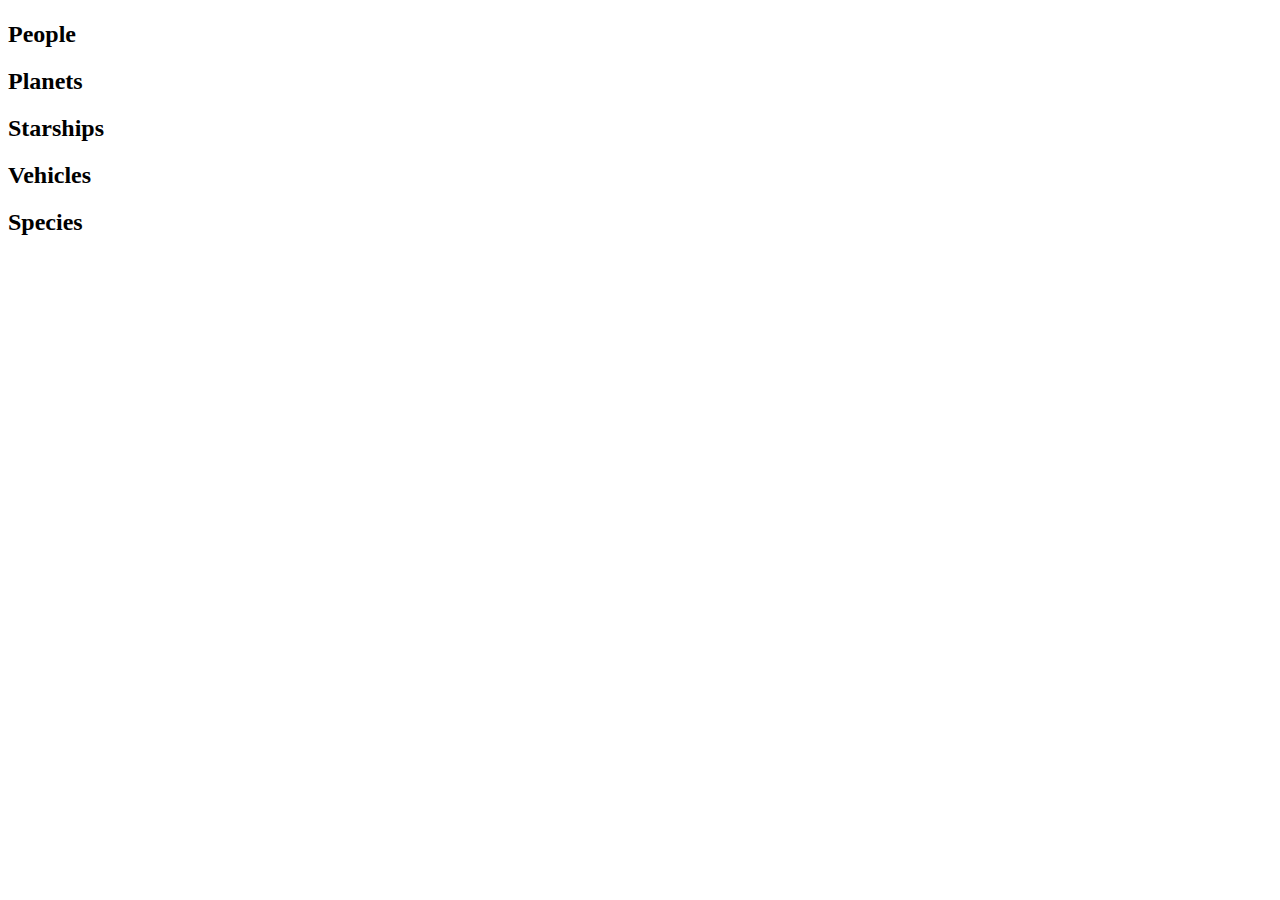
<file: api.html>
<!DOCTYPE html>
<html lang="en">
<head>
    <meta charset="UTF-8">
    <meta name="viewport" content="width=device-width, initial-scale=1.0">
    <title>Star Wars Film Details</title>
</head>
<body>
    <h1 id="film-title"></h1>
    <p id="film-release-date"></p>

    <h2>People</h2>
    <div id="people-container"></div>

    <h2>Planets</h2>
    <div id="planets-container"></div>

    <h2>Starships</h2>
    <div id="starships-container"></div>

    <h2>Vehicles</h2>
    <div id="vehicles-container"></div>

    <h2>Species</h2>
    <div id="species-container"></div>

    <script>
        fetch('https://swapi.py4e.com/api/films/1/')
  .then(response => {
    if (!response.ok) {
      throw new Error('Network response was not ok ' + response.statusText);
    }
    return response.json();
  })
  .then(filmData => {
    // Mostrar información básica de la película
    console.log(filmData);
    document.getElementById('film-title').innerText = filmData.title;
    document.getElementById('film-release-date').innerText = filmData.release_date;

    // Obtener URLs de personas, planetas, etc.
    const peopleUrls = filmData.characters;
    const planetsUrls = filmData.planets;
    const starshipsUrls = filmData.starships;
    const vehiclesUrls = filmData.vehicles;
    const speciesUrls = filmData.species;

    // Llamar a las funciones para obtener y mostrar la información relacionada
    getAndDisplayData('people', peopleUrls);
    getAndDisplayData('planets', planetsUrls);
    getAndDisplayData('starships', starshipsUrls);
    getAndDisplayData('vehicles', vehiclesUrls);
    getAndDisplayData('species', speciesUrls);
  })
  .catch(error => {
    console.error('There has been a problem with your fetch operation:', error);
  });
  function getAndDisplayData(type, urls) {
  const container = document.getElementById(`${type}-container`);
  container.innerHTML = ''; // Limpiar el contenedor

  urls.forEach(url => {
    fetch(url)
      .then(response => {
        if (!response.ok) {
          throw new Error('Network response was not ok ' + response.statusText);
        }
        return response.json();
      })
      .then(data => {
        // Crear un elemento para mostrar la información
        const item = document.createElement('div');
        item.className = 'item';
        item.innerText = `${type.slice(0, -1).toUpperCase()}: ${data.name || data.title}`;
        container.appendChild(item);
      })
      .catch(error => {
        console.error('There has been a problem with your fetch operation:', error);
      });
  });
}
    </script>
</body>
</html>
</file>
